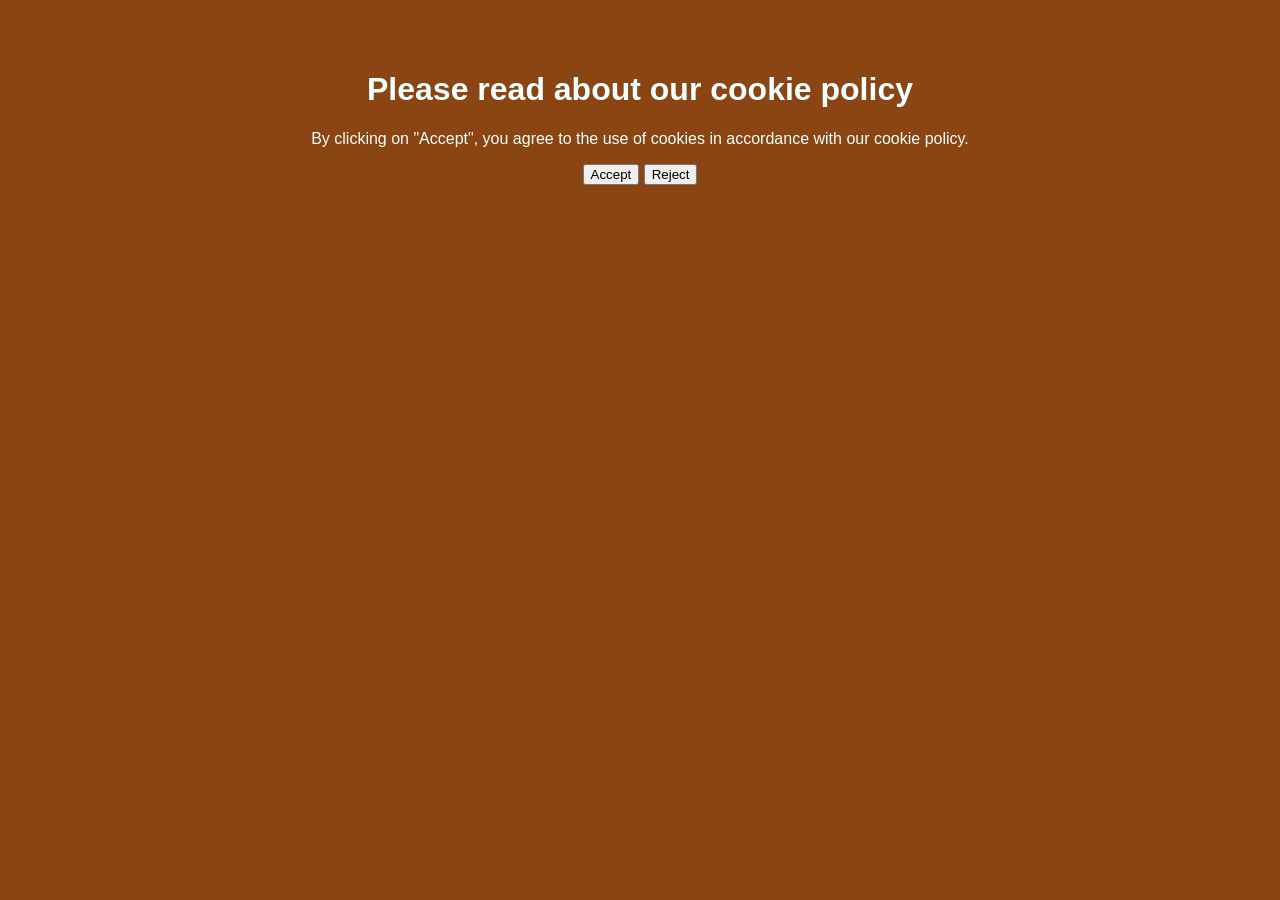
<file: cookie/index.html>
<!DOCTYPE html>
<html lang="en">
    <head>
        <meta charset="UTF-8">
        <meta name="viewport" content="width=device-width, initial-scale=1.0">
        <title>Cookie Policy</title>
        <link rel="stylesheet" href="cookie.css">
    </head>
    <body>
        <h1>Please read about our cookie policy</h1>
        <p>By clicking on "Accept", you agree to the use of cookies in accordance with our cookie policy.</p>
        <button>Accept</button>
        <button>Reject</button>
    </body>
</html>
</file>
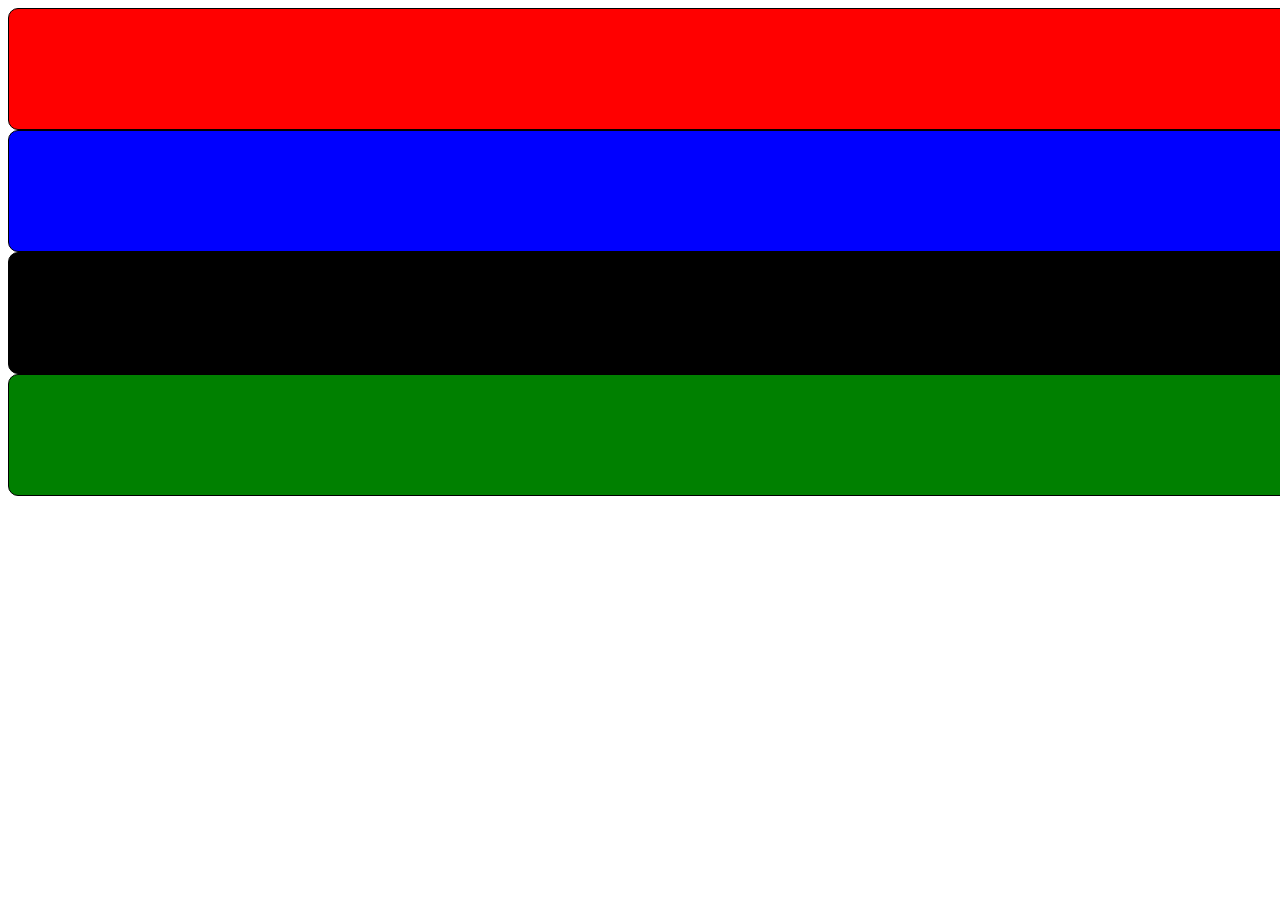
<file: flags/index.html>
<!DOCTYPE html>
<html lang="en">
    <head>
        <meta charset="UTF-8">
        <meta name="viewport" content="width=device-width, initial-scale=1.0">
        <title>Flags</title>
        <link rel="stylesheet" href="flags.css">
    </head>
    <body>
        <div class="flag red"></div>
        <div class="flag blue"></div>
        <div class="flag black"></div>
        <div class="flag green"></div>
    </body>
</html>
</file>
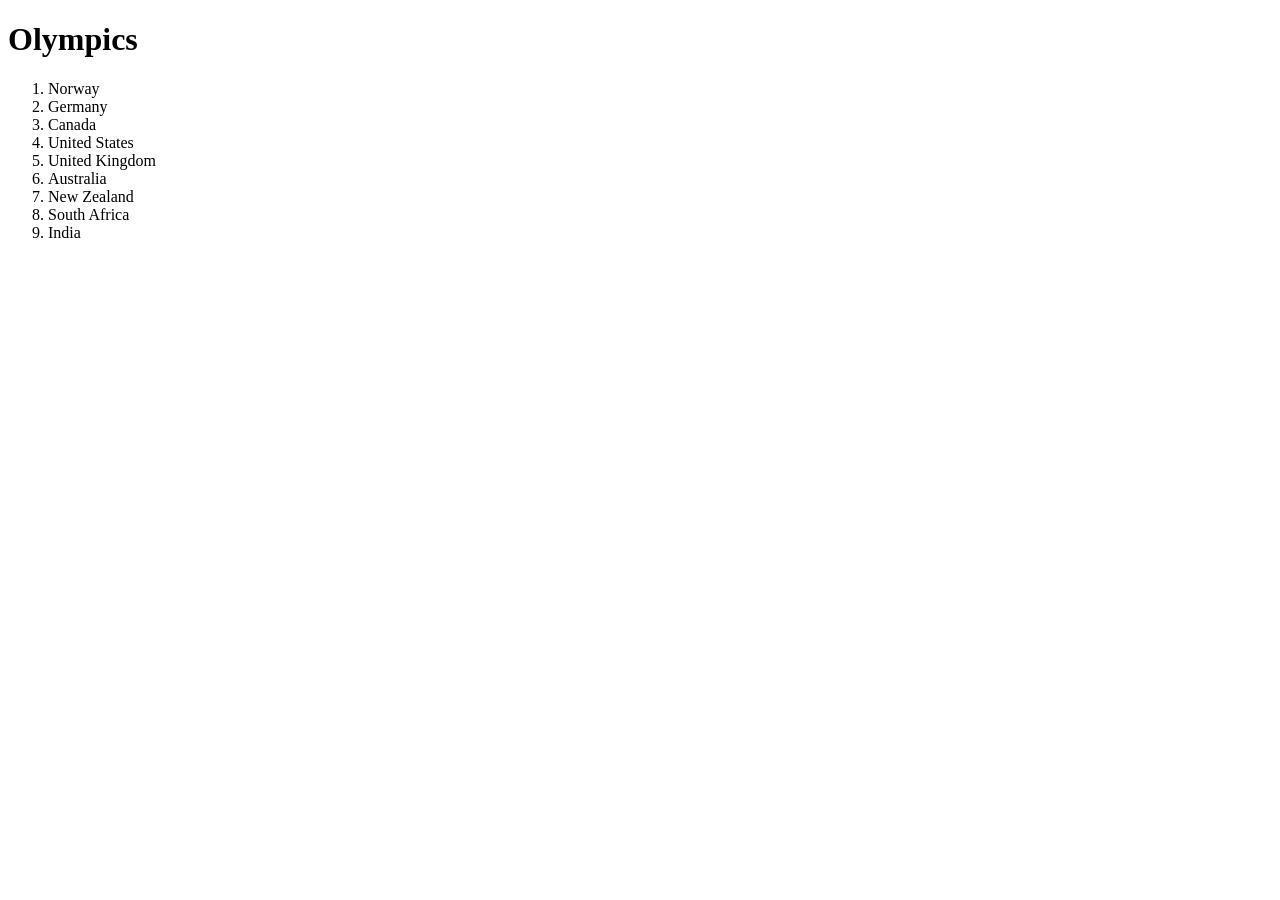
<file: olympics.html>
<!DOCTYPE html>
<html lang="en">
    <head>
        <meta charset="UTF-8">
        <meta name="viewport" content="width=device-width, initial-scale=1.0">
        <title>Olympics</title>
    </head>
    <body>
        <h1>Olympics</h1>
        <ol>
            <li>Norway</li>
            <li>Germany</li>
            <li>Canada</li>
            <li>United States</li>
            <li>United Kingdom</li>
            <li>Australia</li>
            <li>New Zealand</li>
            <li>South Africa</li>
            <li>India</li>
        </ol>
    </body>
</html>
</file>
<file: cookie/cookie.css>
body {
    background: saddlebrown;
    color: azure;
    font-family: Arial, Helvetica, sans-serif;
    text-align: center;
    padding: 20px;
    font-weight: lighter;
    margin-top: 30px;    
}
</file>
<file: flags/flags.css>
.flag {
    width: 100%;
    height: 100px;
    border: 1px solid #000;
    padding: 10px;
    border-radius: 10px;
}

.flag.red {
    background-color: red;
}

.flag.black {
    background-color: black;
}

.flag.blue {
    background-color: blue;
}

.flag.green {
    background-color: green;
}
</file>
